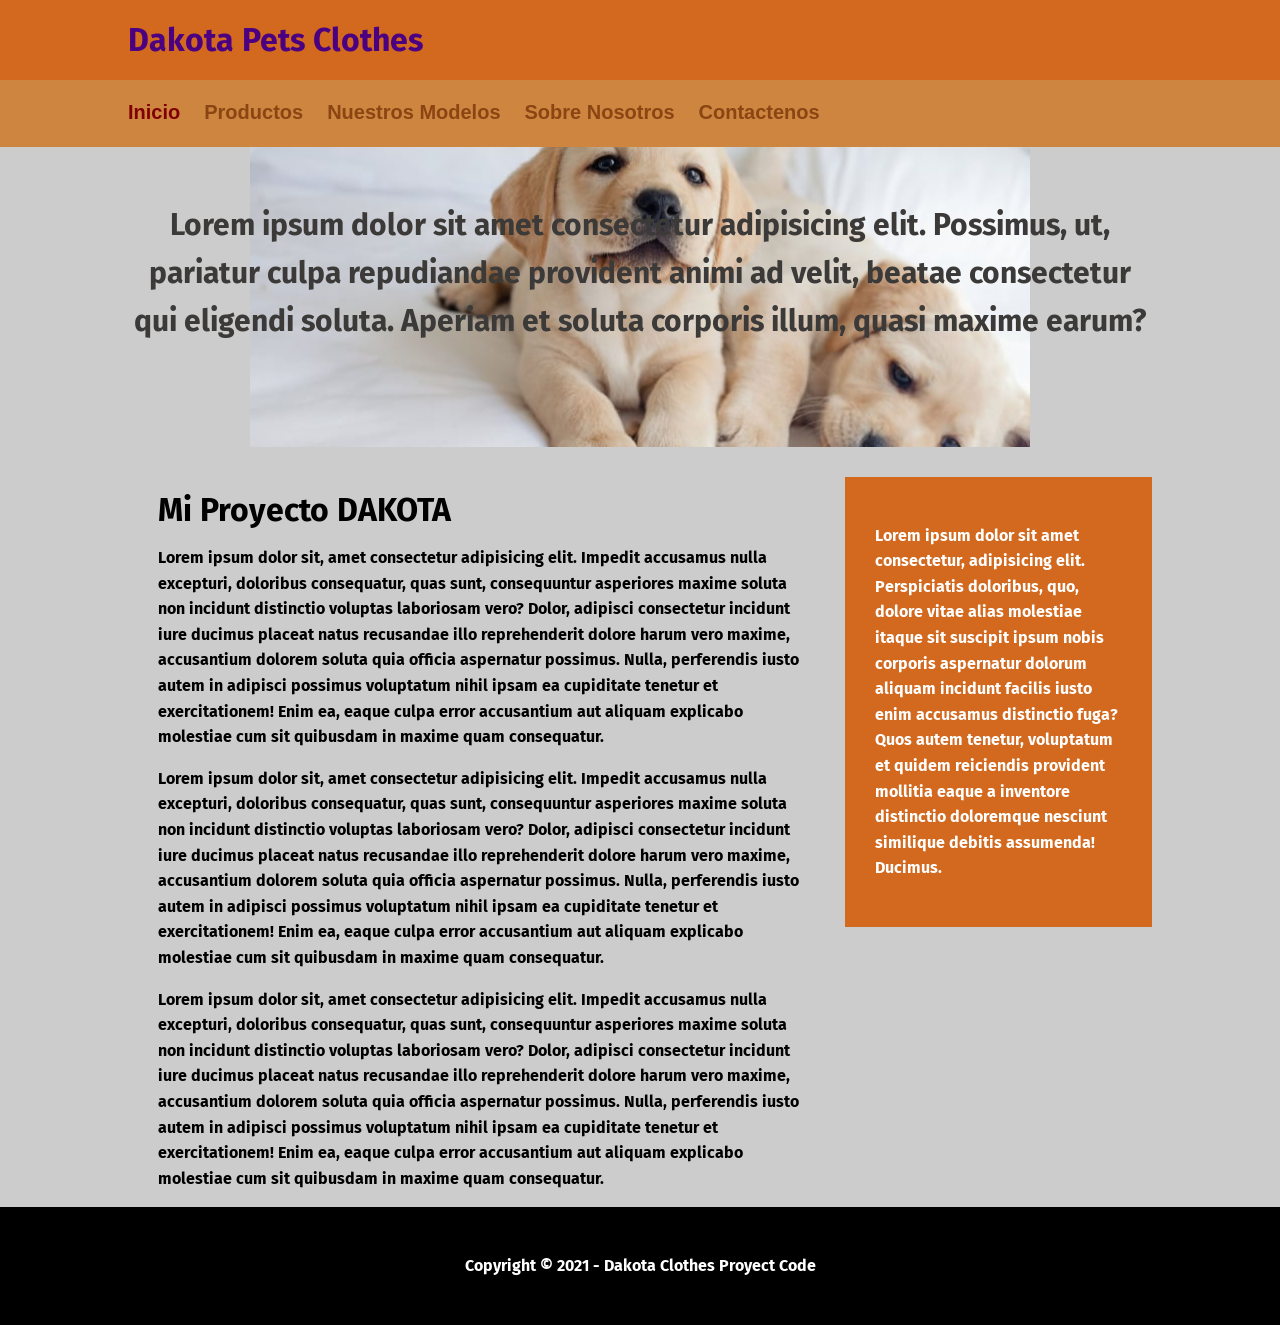
<file: index.html>
<!DOCTYPE html>
<html lang="es">
  <head>
    <meta charset="UTF-8" />
    <meta http-equiv="X-UA-Compatible" content="IE=edge" />
    <meta name="viewport" content="width=device-width, initial-scale=1.0" />
    <title>Dakota</title>
    <link rel="stylesheet" href="style.css" />
  </head>
  <body>
    <header>
      <div class="contenedor">
        <h1>Dakota Pets Clothes</h1>
      </div>
    </header>

    <nav>
      <div class="contenedor">
        <ul>
          <li class="strong"><a href="./index.html">Inicio</a></li>
          <li><a href="./Flexbox.html">Productos</a></li>
          <li><a href="./Modelos.html">Nuestros Modelos</a></li>
          <li><a href="./iframe.html">Sobre Nosotros</a></li>
          <li><a href="./form.html">Contactenos</a></li>
        </ul>
      </div>
    </nav>

    <div id="presentacion">
      <div class="contenedor">
        <h2>
          Lorem ipsum dolor sit amet consectetur adipisicing elit. Possimus, ut,
          pariatur culpa repudiandae provident animi ad velit, beatae
          consectetur qui eligendi soluta. Aperiam et soluta corporis illum,
          quasi maxime earum?
        </h2>
      </div>
    </div>

    <div class="contenedor">
      <main>
        <h1>Mi Proyecto DAKOTA</h1>
        <p>
          Lorem ipsum dolor sit, amet consectetur adipisicing elit. Impedit
          accusamus nulla excepturi, doloribus consequatur, quas sunt,
          consequuntur asperiores maxime soluta non incidunt distinctio voluptas
          laboriosam vero? Dolor, adipisci consectetur incidunt iure ducimus
          placeat natus recusandae illo reprehenderit dolore harum vero maxime,
          accusantium dolorem soluta quia officia aspernatur possimus. Nulla,
          perferendis iusto autem in adipisci possimus voluptatum nihil ipsam ea
          cupiditate tenetur et exercitationem! Enim ea, eaque culpa error
          accusantium aut aliquam explicabo molestiae cum sit quibusdam in
          maxime quam consequatur.
        </p>
        <p>
          Lorem ipsum dolor sit, amet consectetur adipisicing elit. Impedit
          accusamus nulla excepturi, doloribus consequatur, quas sunt,
          consequuntur asperiores maxime soluta non incidunt distinctio voluptas
          laboriosam vero? Dolor, adipisci consectetur incidunt iure ducimus
          placeat natus recusandae illo reprehenderit dolore harum vero maxime,
          accusantium dolorem soluta quia officia aspernatur possimus. Nulla,
          perferendis iusto autem in adipisci possimus voluptatum nihil ipsam ea
          cupiditate tenetur et exercitationem! Enim ea, eaque culpa error
          accusantium aut aliquam explicabo molestiae cum sit quibusdam in
          maxime quam consequatur.
        </p>
        <p>
          Lorem ipsum dolor sit, amet consectetur adipisicing elit. Impedit
          accusamus nulla excepturi, doloribus consequatur, quas sunt,
          consequuntur asperiores maxime soluta non incidunt distinctio voluptas
          laboriosam vero? Dolor, adipisci consectetur incidunt iure ducimus
          placeat natus recusandae illo reprehenderit dolore harum vero maxime,
          accusantium dolorem soluta quia officia aspernatur possimus. Nulla,
          perferendis iusto autem in adipisci possimus voluptatum nihil ipsam ea
          cupiditate tenetur et exercitationem! Enim ea, eaque culpa error
          accusantium aut aliquam explicabo molestiae cum sit quibusdam in
          maxime quam consequatur.
        </p>
      </main>

      <aside>
        <p>
          Lorem ipsum dolor sit amet consectetur, adipisicing elit. Perspiciatis
          doloribus, quo, dolore vitae alias molestiae itaque sit suscipit ipsum
          nobis corporis aspernatur dolorum aliquam incidunt facilis iusto enim
          accusamus distinctio fuga? Quos autem tenetur, voluptatum et quidem
          reiciendis provident mollitia eaque a inventore distinctio doloremque
          nesciunt similique debitis assumenda! Ducimus.
        </p>
      </aside>
    </div>
  
    <footer>
        <p>Copyright &copy; 2021 - Dakota Clothes Proyect Code </p>
    </footer>

</body>
</html>
</file>
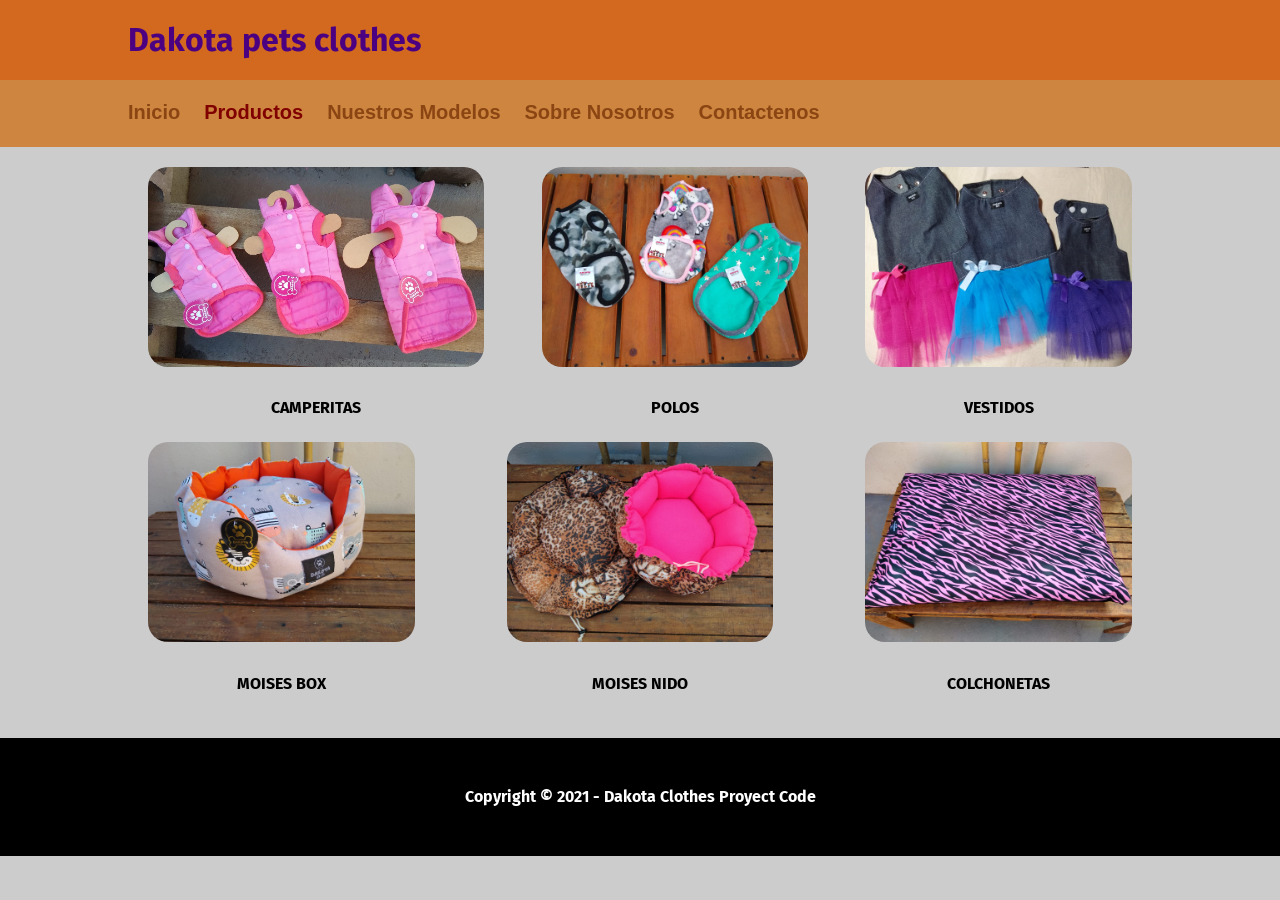
<file: Flexbox.html>
<!DOCTYPE html>
<html lang="en">
<head>
    <meta charset="UTF-8">
    <meta http-equiv="X-UA-Compatible" content="IE=edge">
    <meta name="viewport" content="width=device-width, initial-scale=1.0">
    <title>Flexbox</title>
    <link rel="stylesheet" href="style.css" />
</head>
<body>
    <header>
        <div class="contenedor">
          <h1>Dakota pets clothes</h1>
        </div>
      </header>
  
      <nav>
        <div class="contenedor">
          <ul>
            <li><a href="./index.html">Inicio</a></li>
            <li class="strong"><a href="./Flexbox.html">Productos</a></li>
            <li><a href="./Modelos.html">Nuestros Modelos</a></li>
            <li><a href="./iframe.html">Sobre Nosotros</a></li>
            <li><a href="./form.html">Contactenos</a></li>
          </ul>
        </div>
      </nav>


      <div class="padre">

        <div class="hijo">
            <img src="./img\Camperas.jpeg" alt="" height="200px">
            <h4>
                Camperitas
            </h4>
        </div>
        <div class="hijo">
            <img src="./img\Polos.jpeg" alt="" height="200px">
            <h4>
                polos
            </h4>
        </div>
        <div class="hijo">
            <img src="./img\Vestidos.jpeg" alt="" height="200px">
            <h4>
                Vestidos
            </h4>
        </div>
        <div class="hijo">
            <img src="./img\Moises_Box.jpeg" alt="" height="200px">
            <h4>
                Moises Box
            </h4>
        </div>
        <div class="hijo">
            <img src="./img\Moises_Nido.jpeg" alt="" height="200px"> 
            <h4>
                Moises Nido
            </h4>
        </div>
        <div class="hijo">
            <img src="./img\Colchonetas.jpeg" alt="" height="200px">
            <h4>
                Colchonetas
            </h4>
        </div>

      </div>

      <footer>
        <p>Copyright &copy; 2021 - Dakota Clothes Proyect Code </p>
    </footer>
</body>
</html>
</file>
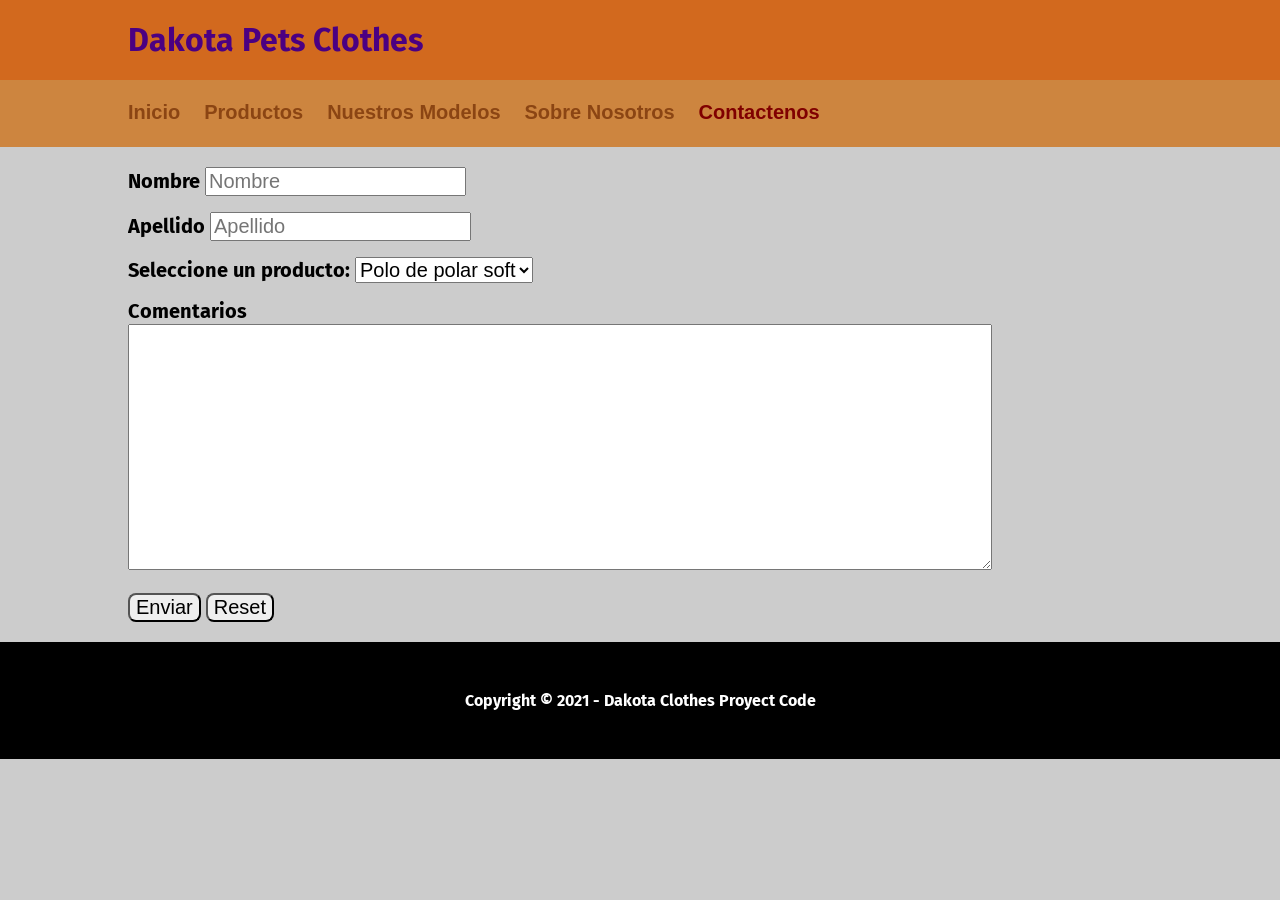
<file: form.html>
<!DOCTYPE html>
<html lang="es">
  <head>
    <meta charset="UTF-8" />
    <meta http-equiv="X-UA-Compatible" content="IE=edge" />
    <meta name="viewport" content="width=device-width, initial-scale=1.0" />
    <link rel="stylesheet" href="style.css" />
    <title>Formulario</title>
  </head>
  <body>
    <header>
      <div class="contenedor">
        <h1>Dakota Pets Clothes</h1>
      </div>
    </header>

    <nav>
        <div class="contenedor">
          <ul>
            <li><a href="./index.html">Inicio</a></li>
            <li><a href="./Flexbox.html">Productos</a></li>
            <li><a href="./Modelos.html">Nuestros Modelos</a></li>
            <li><a href="./iframe.html">Sobre Nosotros</a></li>
            <li class="strong"><a href="./form.html">Contactenos</a></li>
          </ul>
        </div>
      </nav>

    <div class="contenedor">
      <form action="" class="formulario">
        <label for="name"> Nombre</label>
        <input id="name" type="text " placeholder="Nombre" name="name" />
        <br />
        <label for="last"> Apellido</label>
        <input id="last" type="text" placeholder="Apellido" name="last"/>
        <br />
        <label>Seleccione un producto:</label>

        <select>
          <option>Camperitas</option>
          <option>Polos</option>
          <option>Vestidos</option>
          <option>Impermeables</option>
          <option>Bandanas</option>
          <option selected="">Polo de polar soft</option>
        </select>
        <br />
        <label>Comentarios </label>
        <br />
        <textarea name="text" id="" cols="70" rows="10"></textarea>
        <br />

        <button type="submit">Enviar</button>
        <button type="reset">Reset</button>
      </form>
    </div>

    <footer>
        <p>Copyright &copy; 2021 - Dakota Clothes Proyect Code </p>
    </footer>
  </body>
</html>
</file>
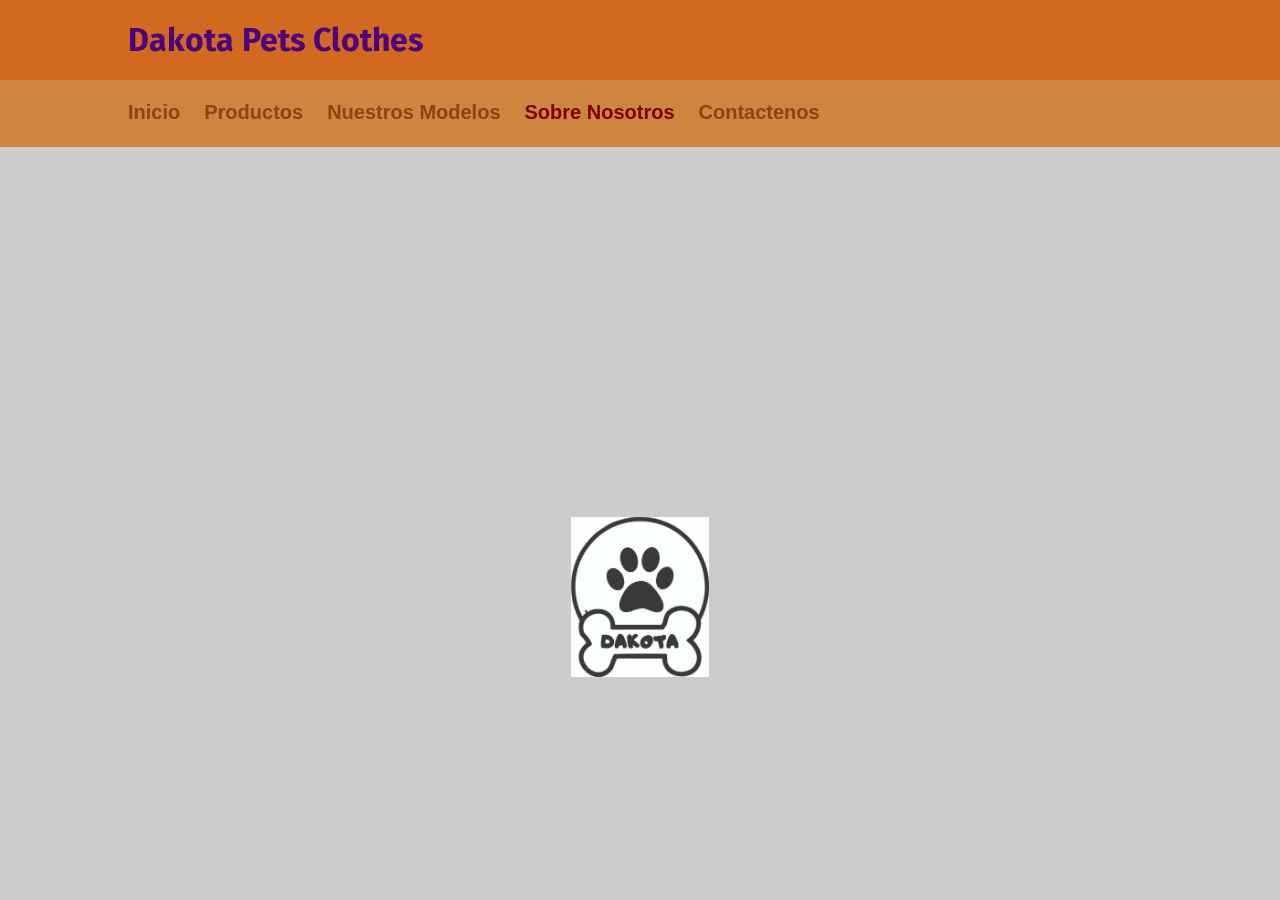
<file: iframe.html>
<!DOCTYPE html>
<html lang="es">
  <head>
    <meta charset="UTF-8" />
    <meta http-equiv="X-UA-Compatible" content="IE=edge" />
    <meta name="viewport" content="width=device-width, initial-scale=1.0" />
    <title>Dakota</title>
    <link rel="stylesheet" href="style.css" />
  </head>
  <body>
    <header>
      <div class="contenedor">
        <h1>Dakota Pets Clothes</h1>
      </div>
    </header>

    <nav>
      <div class="contenedor">
        <ul>
          <li><a href="./index.html">Inicio</a></li>
          <li><a href="./Flexbox.html">Productos</a></li>
          <li><a href="./Modelos.html">Nuestros Modelos</a></li>
          <li class="strong"><a href="./iframe.html">Sobre Nosotros</a></li>
          <li><a href="./form.html">Contactenos</a></li>
        </ul>
      </div>
    </nav>


    <div class="contenedor">
      <iframe
        width="560"
        height="315"
        src="https://www.youtube.com/embed/F0TPwpzaxeg"
        title="YouTube video player"
        frameborder="0"
        allow="accelerometer; autoplay; clipboard-write; encrypted-media; gyroscope; picture-in-picture"
        allowfullscreen
      ></iframe>
      
        <img src="img/Logo.jpeg" alt="">
    </div>

    <div class="logo">
    </div>

  </body>
</html>
</file>
<file: style.css>
@import url('https://fonts.googleapis.com/css2?family=Fira+Sans:wght@100&display=swap');

*,
::before,
::after{
    box-sizing: border-box;
}

html{
    height: 100%;
}

body{
    background-color: #ccc;
    font-family: "Fira Sans",sans-serif;
    line-height: 1.6em;
    margin: 0;
    height: 100%;
    font-weight: bold;
}

.contenedor{
    width: 80%;
    margin: auto;
    overflow: hidden;
}

.strong a{
    font-weight: 900;
    color: maroon;
}


header{
    background-color: chocolate;
    color: indigo;
   
}

header h1{
    font-size: 2rem;
    font-weight: 700;
    margin-top: 2rem;
    margin-bottom: 2rem;
    line-height: 1rem;
}

nav{
    background-color: peru;
    color: #fff;
}

nav ul{
    padding: 0;
    list-style: none;
    margin-bottom: 1.25rem;
    margin-top: 1.25rem;
}

nav li{
    display: inline;
}

nav a{
    color: saddlebrown;
    /* font-weight: bold; */
    font-family: Arial, Helvetica, sans-serif;
    text-decoration: none;
    font-size: 1.25rem;
    padding-right: 1.25rem;
}

nav a:hover{
    /* text-decoration: underline; */
    color: rgb(11, 18, 110);
}

#presentacion{
    background-image: url("img/puppy-facts.jpg");
    background-repeat: no-repeat;
    background-position: center;
    min-height: 300px;
    margin-bottom: 30px;
    text-align: center;
    
}

#presentacion h2{
    color: rgb(59, 58, 56);
    font-size: 30px;
    line-height: 1.6em;
    padding-top: 30px;

}

main {
    float: left;
    width: 70%;
    padding: 0 30px;
    box-sizing: border-box;

}

aside {
    float: right;
    width: 30%;
    padding: 30px;
    box-sizing: border-box;
    background-color: chocolate;
    color: white;
    
}

footer{
    background-color: black;
    color: white;
    padding: 30px;
    text-align: center; 
}

.formulario{
    font-size: 1.25rem;
    text-align: left;
    margin-top: 20px;
    padding-bottom: 20px;
}

input,select,textarea {
    font-size: 1.25rem;
    margin-bottom: 1rem;
}

button{
    font-size: 1.25rem;
    border-radius: 0.5rem;

}




.padre{
    display: flex;
    width: 80%;
    margin: auto;
    padding: 20px;
    flex-wrap: wrap;
    justify-content: space-between;
}

.padre div{
    
    align-items: center;
    
}

.padre div img{
    
    border-radius: 20px;
}

.padre div h4{
    text-align: center;
    padding: 0px;
    font-weight: bold;
    text-transform: uppercase;
    font-weight: 100px;
    
}

.carousel-inner img{
    
    margin: 0 auto;
    max-width: 100%;
}

.carousel-container{
    width: 80%;
    margin: auto;
}


.contenedor iframe{
    margin-top: 3rem;
    margin-left: 3rem;
}

.contenedor img{
    display: flex;   
    margin: auto; 
    height: 10rem;
    animation: movimiento 10s linear infinite;
}

@keyframes movimiento {
    0%{
        transform: translateX(0);
        opacity: 0%;
    }
    25%{
        opacity: 100%;
    }
    50%{
        transform: translateX(-26rem);
        opacity: 0%;
    }
    75%{
        opacity: 100%;
    }
    100%{
        transform: translateX(0);
        opacity: 0%;
    }

}


@media (max-width: 945px){
    main, aside{

        width: 100%;
        float: none;

    }

    nav li {

        display: flex;
    }
}
</file>
